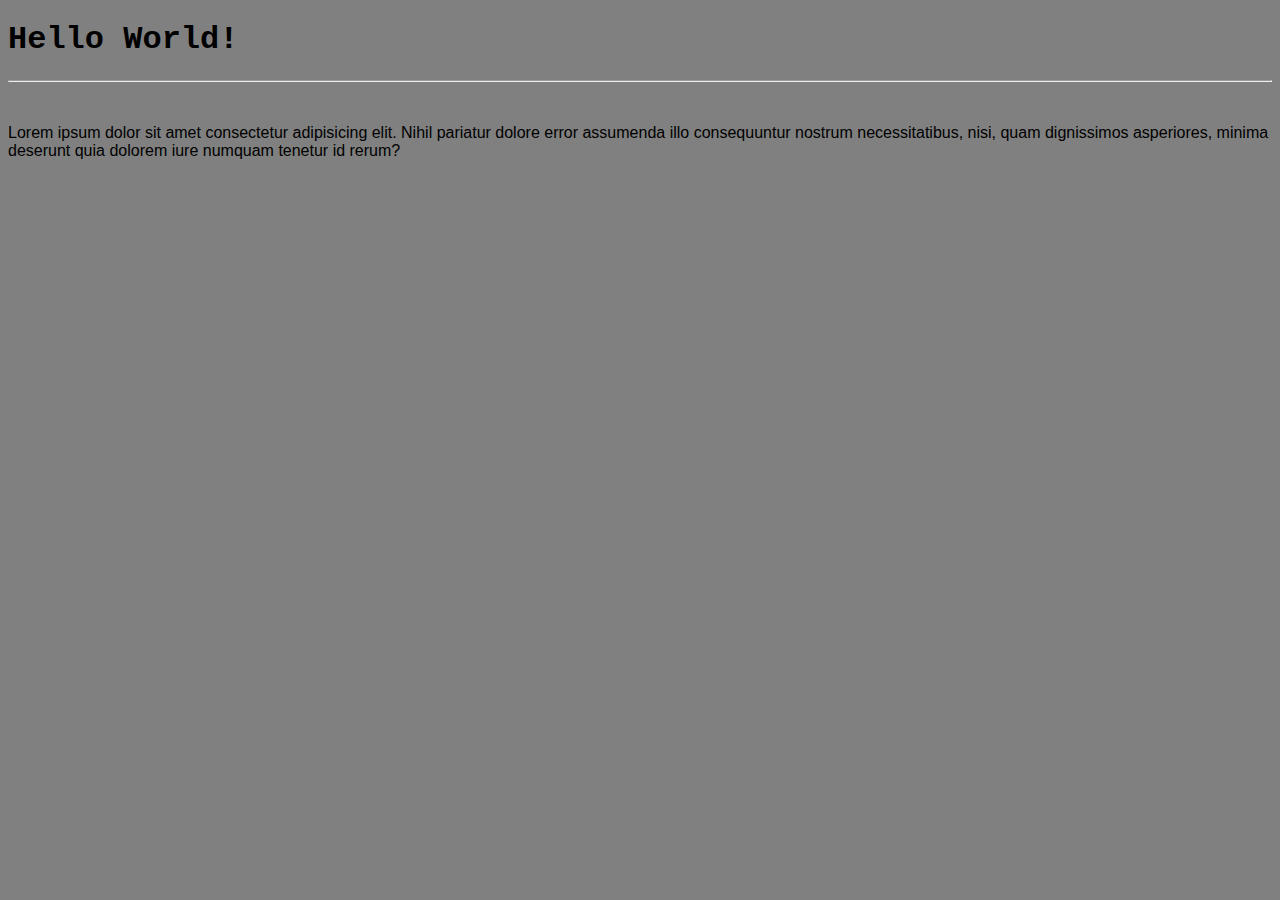
<file: index.html>
<!DOCTYPE html>
<html lang="en">
<head>
    <meta charset="UTF-8">
    <meta name="viewport" content="width=device-width, initial-scale=1.0">
    <title>My First HTML Page</title>
    <link rel="stylesheet" href="css/style.css">
</head>
<body>
    <h1>Hello World!</h1>
    <hr>
    <br>
    <p>
        Lorem ipsum dolor sit amet consectetur adipisicing elit. Nihil pariatur dolore error assumenda illo consequuntur nostrum necessitatibus, nisi, quam dignissimos asperiores, minima deserunt quia dolorem iure numquam tenetur id rerum?
    </p>
</body>
</html>
</file>
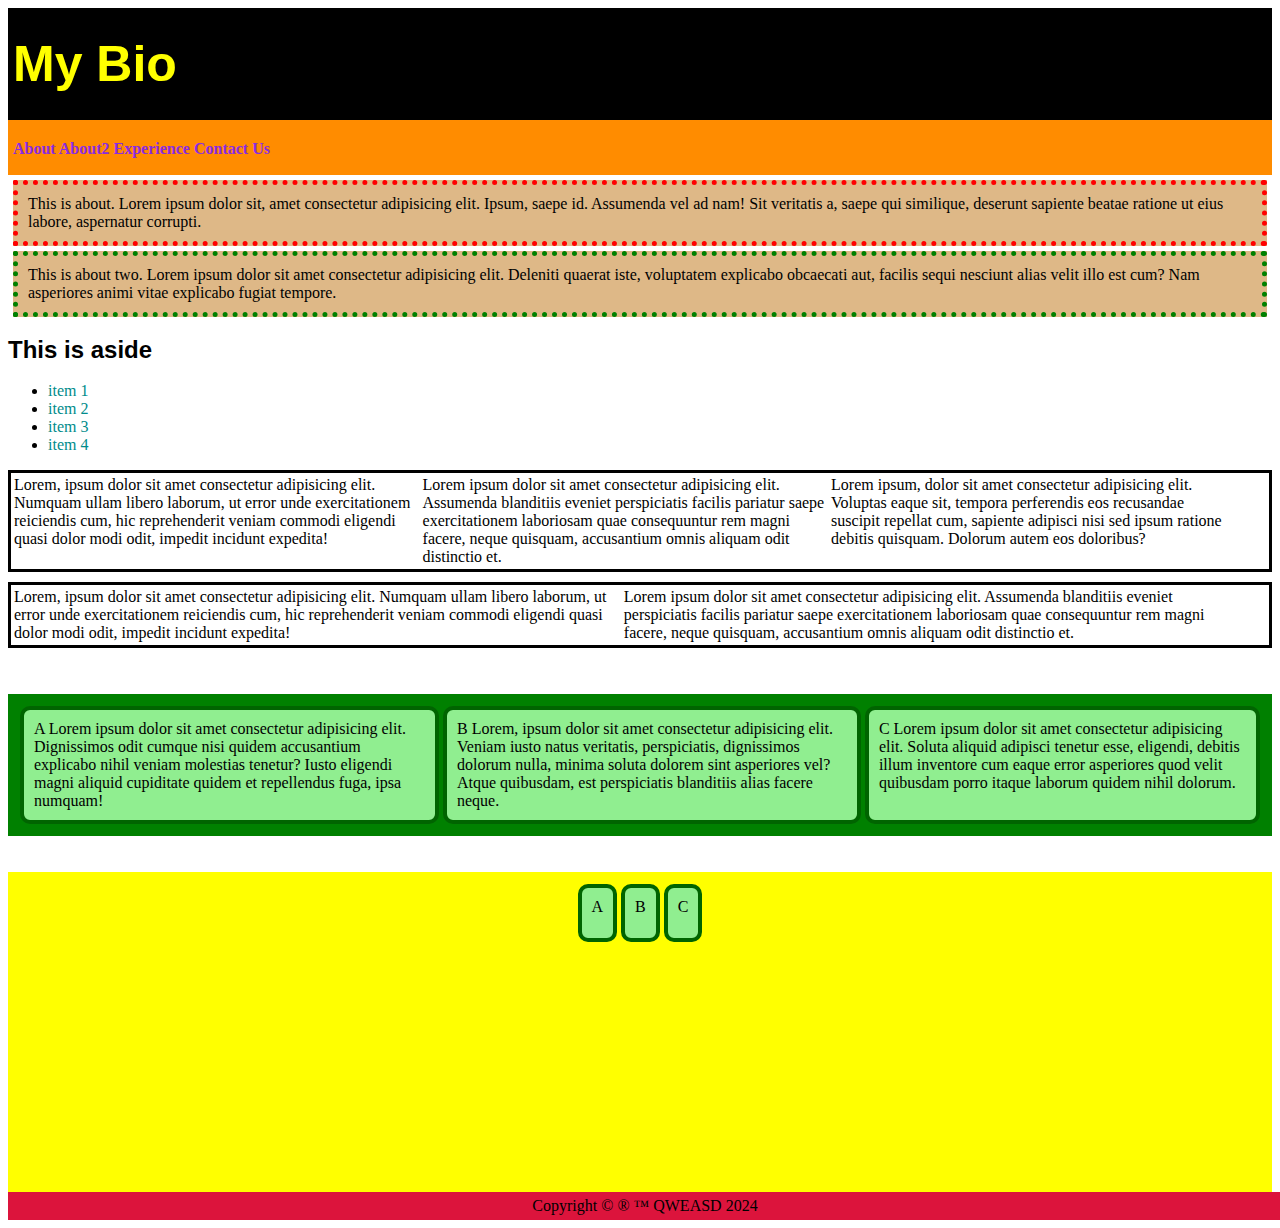
<file: main.html>
<!DOCTYPE html>
<html lang="en">
<head>
    <meta charset="UTF-8">
    <meta name="viewport" content="width=device-width, initial-scale=1.0">
    <title>Main</title>
    <link rel="stylesheet" href="css/style2.css">
</head>
<body>
    <div>
        <header class="header">
            <h1>My Bio</h1>
        </header>
        <nav>
            <a href="#article1">About</a>
            <a href="#article2">About2</a>
            <a href="#">Experience</a>
            <a href="contactus.html">Contact Us</a>
        </nav>
        <article>
            <section id="article1">
                This is about. Lorem ipsum dolor sit, amet consectetur adipisicing elit. Ipsum, saepe id. Assumenda vel ad nam! Sit veritatis a, saepe qui similique, deserunt sapiente beatae ratione ut eius labore, aspernatur corrupti.
            </section>
            <section id="article2">
                This is about two. Lorem ipsum dolor sit amet consectetur adipisicing elit. Deleniti quaerat iste, voluptatem explicabo obcaecati aut, facilis sequi nesciunt alias velit illo est cum? Nam asperiores animi vitae explicabo fugiat tempore. 
            </section>
        </article>
        <aside>
            <h2>This is aside</h2>
            <div>
                <p>
                    <ul>
                        <li><a href="#">item 1</a></li>
                        <li><a href="#">item 2</a></li>
                        <li><a href="#">item 3</a></li>
                        <li><a href="#">item 4</a></li>
                    </ul>
                </p>
                <div class="topbox">
                    <div class="box">
                        Lorem, ipsum dolor sit amet consectetur adipisicing elit. Numquam ullam libero laborum, ut error unde exercitationem reiciendis cum, hic reprehenderit veniam commodi eligendi quasi dolor modi odit, impedit incidunt expedita!
                    </div>
                    <div class="box">
                        Lorem ipsum dolor sit amet consectetur adipisicing elit. Assumenda blanditiis eveniet perspiciatis facilis pariatur saepe exercitationem laboriosam quae consequuntur rem magni facere, neque quisquam, accusantium omnis aliquam odit distinctio et.
                    </div>
                    <div class="box">
                        Lorem ipsum, dolor sit amet consectetur adipisicing elit. Voluptas eaque sit, tempora perferendis eos recusandae suscipit repellat cum, sapiente adipisci nisi sed ipsum ratione debitis quisquam. Dolorum autem eos doloribus?
                    </div>
                </div>
                
                <div class="btmbox">
                    <div class="box2">
                        Lorem, ipsum dolor sit amet consectetur adipisicing elit. Numquam ullam libero laborum, ut error unde exercitationem reiciendis cum, hic reprehenderit veniam commodi eligendi quasi dolor modi odit, impedit incidunt expedita!
                    </div>
                    <div class="box2">
                        Lorem ipsum dolor sit amet consectetur adipisicing elit. Assumenda blanditiis eveniet perspiciatis facilis pariatur saepe exercitationem laboriosam quae consequuntur rem magni facere, neque quisquam, accusantium omnis aliquam odit distinctio et.
                    </div>
                </div>
            </div>
        </aside>
        <br>
        <br>
        <div>
            <div class="flex-container">
                <div>A Lorem ipsum dolor sit amet consectetur adipisicing elit. Dignissimos odit cumque nisi quidem accusantium explicabo nihil veniam molestias tenetur? Iusto eligendi magni aliquid cupiditate quidem et repellendus fuga, ipsa numquam!</div>
                <div>B Lorem, ipsum dolor sit amet consectetur adipisicing elit. Veniam iusto natus veritatis, perspiciatis, dignissimos dolorum nulla, minima soluta dolorem sint asperiores vel? Atque quibusdam, est perspiciatis blanditiis alias facere neque.</div>
                <div>C Lorem ipsum dolor sit amet consectetur adipisicing elit. Soluta aliquid adipisci tenetur esse, eligendi, debitis illum inventore cum eaque error asperiores quod velit quibusdam porro itaque laborum quidem nihil dolorum.</div>
            </div>
        </div>
        <br>
        <br>
        <div>
            <div class="flex-container2">
                <div>A</div>
                <div>B</div>
                <div>C</div>
            </div>
        </div>
        <footer>Copyright &copy; &reg; &trade; QWEASD 2024</footer>
    </div>
    
</body>
</html>
</file>
<file: css/style.css>
h1 {
    font-family: 'Courier New', Courier, monospace;
    font-weight: bolder;
}

p {
    font-family:'Segoe UI', Tahoma, Geneva, Verdana, sans-serif;
    font-size: 16px;
}

* {
    background: gray;
}
</file>
<file: css/style2.css>
h1, h2 {
    font-family:'Gill Sans', 'Gill Sans MT', Calibri, 'Trebuchet MS', sans-serif;
    line-height: 25px;
}

a {
    color:darkcyan;
    text-decoration: none;
}
a:hover {
    color:darkred;
    text-decoration: underline;
}

nav {
    width: auto;
    height: 20px;
    background-color:rgb(255, 140, 0);
    padding: 20px 20px 15px 5px;
    font-family:Cambria, Cochin, Georgia, Times, 'Times New Roman', serif;
    font-weight: bold;
}

nav a {
    color: blueviolet;
    text-decoration: none;
}
nav a:hover {
    color: red;
    text-decoration:overline;
}

.header {
    width: auto;
    height: auto;
    background-color: black;
    color: yellow;
    padding: 10px 5px;
    font-family: 'Times New Roman', Times, serif;
    font-size: 25px;
}

footer {
    width: 100%;
    height: auto;
    padding: 5px;
    text-align: center;
    background-color:crimson;
}

.topbox {
    content: "";
    clear: both;
    display: table;
    border: solid;
}

.box {
    float: left;
    width: 32%;
    padding: 3px;
}

.btmbox {
    content: "";
    clear: both;
    display: table;
    border: solid;
    margin: 10px 0;
}

.box2 {
    float: left;
    width: 48%;    /* why 48%? Leave ~2% for padding */
    padding: 3px;
}

#article1 {
    background-color: burlywood;
    padding: 10px;
    border: 5px dotted red;
    margin: 5px;
}

#article2 {
    background-color: burlywood;
    padding: 10px;
    border: 5px dotted green;
    margin: 5px;
}

.flex-container {
    display: flex;
    flex-direction: row;
    background-color: green;
    padding: 10px;
}
.flex-container > div {
    background-color: lightgreen;
    padding: 10px;
    border: 4px solid darkgreen;
    border-radius: 10px;
    margin: 2px;

    transition-property: background border-radius border-color;
    transition-duration: 1s;
    transition-timing-function: linear;
}
.flex-container > div:hover {
    /* filter: grayscale(100%); */

    border-radius: 120px;
    background: pink;
    border-color: maroon;
}


.flex-container2 {
    display: flex;
    height: 300px;
    flex-direction: row;
    background-color: yellow;
    padding: 10px;
    justify-content: center;
}
.flex-container2 > div {
    height: 10%;
    background-color: lightgreen;
    padding: 10px;
    border: 4px solid darkgreen;
    border-radius: 10px;
    margin: 2px;
}
</file>
